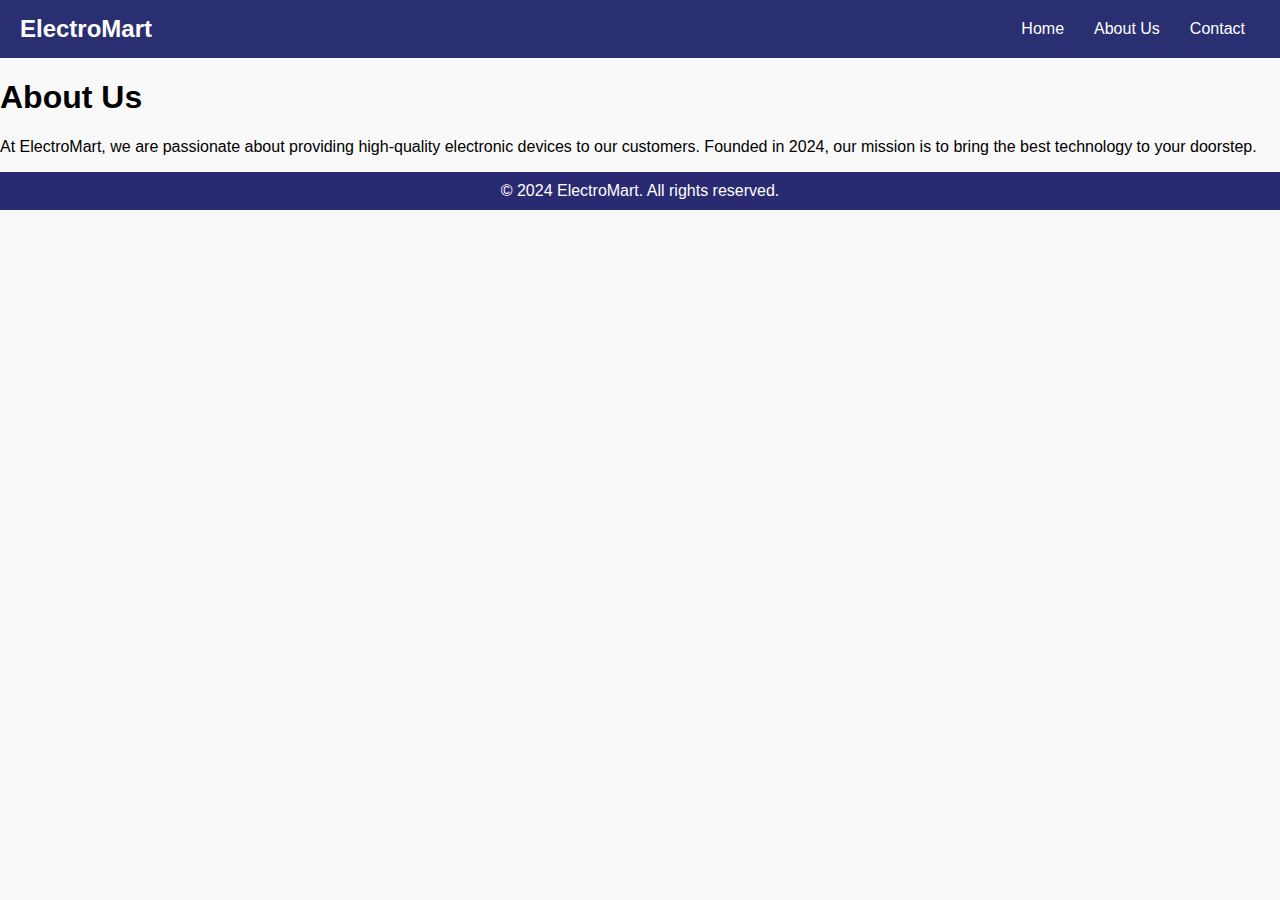
<file: aboutus.html>
<!DOCTYPE html>
<html lang="en">
<head>
    <meta charset="UTF-8">
    <meta name="viewport" content="width=device-width, initial-scale=1.0">
    <title>ElectroMart - About Us</title>
    <link rel="stylesheet" href="styles.css">
</head>
<body>
    <header>
        <div class="logo">ElectroMart</div>
        <nav>
            <ul>
                <li><a href="index.html">Home</a></li>
                <li><a href="aboutus.html">About Us</a></li>
                <li><a href="contact.html">Contact</a></li>
            </ul>
        </nav>
    </header>

    <main>
        <section class="about-section">
            <h1>About Us</h1>
            <p>At ElectroMart, we are passionate about providing high-quality electronic devices to our customers. Founded in 2024, our mission is to bring the best technology to your doorstep.</p>
        </section>
    </main>

    <footer>
        &copy; 2024 ElectroMart. All rights reserved.
    </footer>
</body>
</html>
</file>
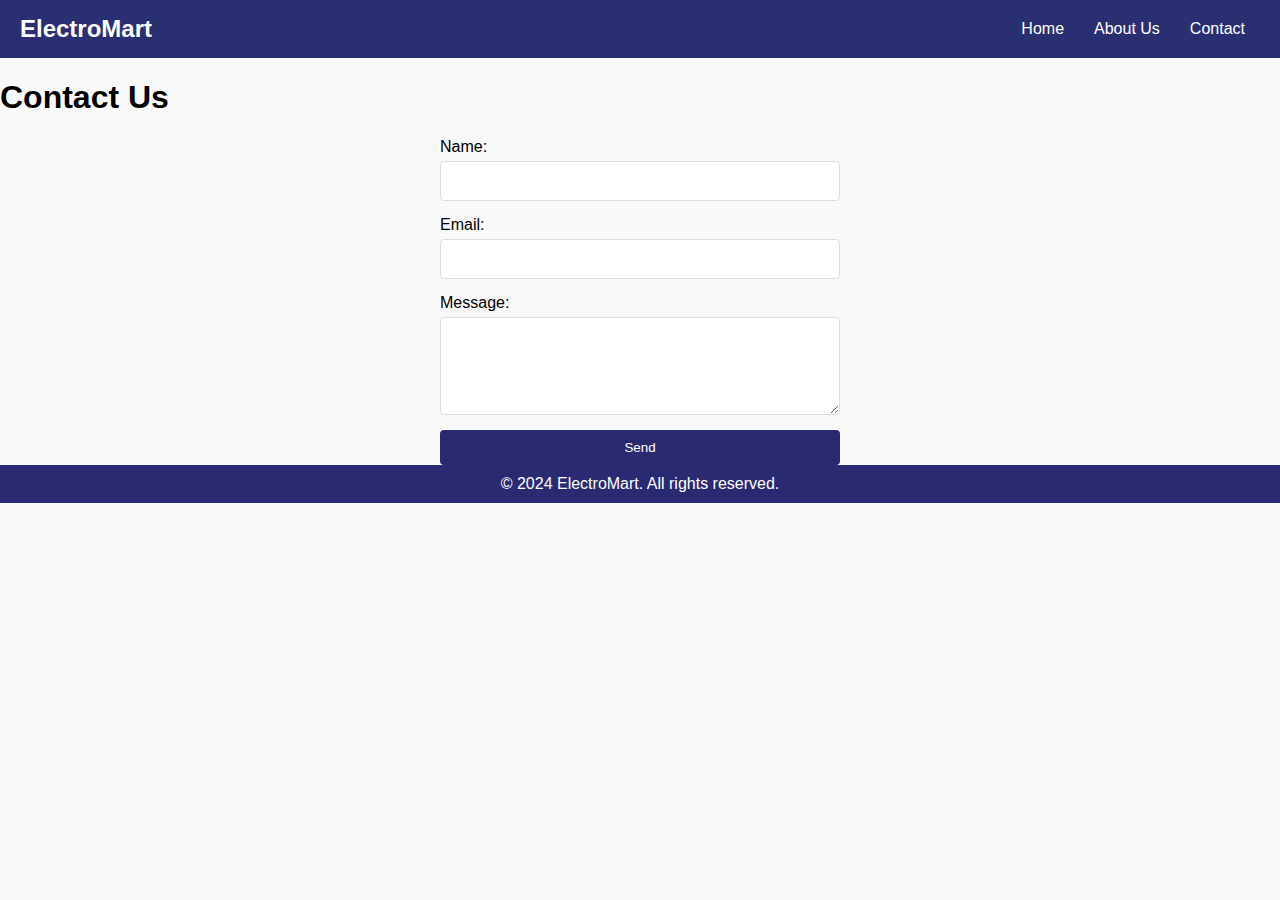
<file: contact.html>
<!DOCTYPE html>
<html lang="en">
<head>
    <meta charset="UTF-8">
    <meta name="viewport" content="width=device-width, initial-scale=1.0">
    <title>ElectroMart - Contact</title>
    <link rel="stylesheet" href="styles.css">
</head>
<body>
    <header>
        <div class="logo">ElectroMart</div>
        <nav>
            <ul>
                <li><a href="index.html">Home</a></li>
                <li><a href="aboutus.html">About Us</a></li>
                <li><a href="contact.html">Contact</a></li>
            </ul>
        </nav>
    </header>

    <main>
        <section class="contact-section">
            <h1>Contact Us</h1>
            <form action="#" method="post">
                <label for="name">Name:</label>
                <input type="text" id="name" name="name" required>
                <label for="email">Email:</label>
                <input type="email" id="email" name="email" required>
                <label for="message">Message:</label>
                <textarea id="message" name="message" rows="4" required></textarea>
                <button type="submit">Send</button>
            </form>
        </section>
    </main>

    <footer>
        &copy; 2024 ElectroMart. All rights reserved.
    </footer>
</body>
</html>
</file>
<file: styles.css>
/* General Styles */
body {
    font-family: Arial, sans-serif;
    margin: 0;
    padding: 0;
    background-color: #f9f9f9;
}

/* Header */
header {
    background-color: #2a2f72;
    color: white;
    padding: 15px 20px;
    display: flex;
    justify-content: space-between;
    align-items: center;
}

header .logo {
    font-size: 24px;
    font-weight: bold;
}

header nav ul {
    list-style: none;
    margin: 0;
    padding: 0;
    display: flex;
}

header nav ul li {
    margin: 0 15px;
}

header nav ul li a {
    color: white;
    text-decoration: none;
}

/* Banner */
.banner {
    background-color: #2a2a72;
    color: white;
    padding: 50px 20px;
    text-align: center;
}

/* Products Section */
.products {
    display: flex;
    flex-wrap: wrap;
    justify-content: space-between;
    padding: 20px;
    gap: 15px; /* Reduced gap */
}

.product-card {
    background: white;
    border: 1px solid #ddd;
    border-radius: 8px;
    padding: 10px; /* Reduced padding */
    text-align: center;
    flex: 1 1 calc(20% - 15px); /* Smaller width to fit more products */
    max-width: calc(20% - 15px);
    box-sizing: border-box;
}

.product-card img {
    max-width: 100%;
    height: auto;
    margin-bottom: 8px; /* Reduced spacing */
}

.product-card h3 {
    font-size: 14px; /* Smaller font size */
    margin: 6px 0; /* Reduced margin */
}

.product-card p {
    font-size: 12px; /* Smaller font size */
    color: #555;
}

/* Footer */
footer {
    background-color: #2a2a72;
    color: white;
    text-align: center;
    padding: 10px 20px;
}

/* Contact Section */
.contact-section form {
    display: flex;
    flex-direction: column;
    max-width: 400px;
    margin: auto;
}

.contact-section form label {
    margin-bottom: 5px;
}

.contact-section form input,
.contact-section form textarea {
    margin-bottom: 15px;
    padding: 10px;
    font-size: 16px;
    border: 1px solid #ddd;
    border-radius: 4px;
}

.contact-section form button {
    background-color: #2a2a72;
    color: white;
    border: none;
    padding: 10px 15px;
    border-radius: 4px;
    cursor: pointer;
}

.contact-section form button:hover {
    background-color: #1a1a5e;
}
</file>
